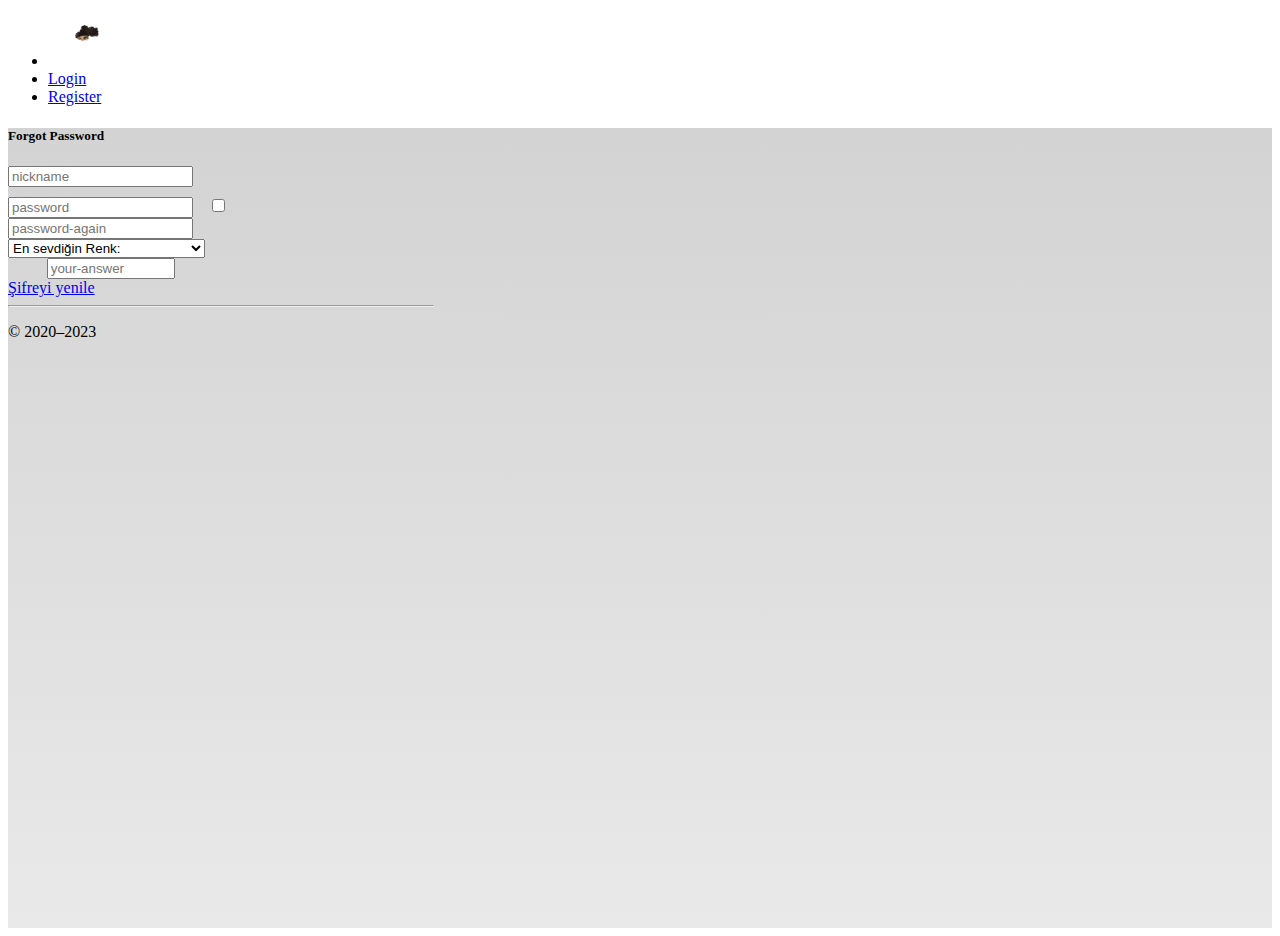
<file: Html/forgotpassword.html>
<!DOCTYPE html>
<html lang="en">

<head>
    <meta charset="UTF-8">
    <meta http-equiv="X-UA-Compatible" content="IE=edge">
    <meta name="viewport" content="width=device-width, initial-scale=1.0">
    <title>Test Site</title>
    <link href="./css/mystyle.css">
    <link href="https://cdn.jsdelivr.net/npm/bootstrap@5.0.1/dist/css/bootstrap.min.css" rel="stylesheet"
        integrity="sha384-+0n0xVW2eSR5OomGNYDnhzAbDsOXxcvSN1TPprVMTNDbiYZCxYbOOl7+AMvyTG2x" crossorigin="anonymous">
    <link href="./css/telephone.css">

</head> 

<body>
    <div class="container-fluid">
            <ul class="nav border-bottom border-5 nav-tabs d-flex bd-highlight align-items-center" style = "margin-block-end: 0em;">
                <li class = "nav-item me-auto bd-highlight ">
                    <img src="/images/indir.gif " style = "width:40px; margin-left:18px;">
                </li>
                <li class="nav-item bd-highlight">
                    <a href="index.html" class="nav-link">Login</a>
                </li>
                <li class="nav-item bd-highlight">
                    <a href="register.html" class="nav-link">Register</a>
                </li>
            </ul>
    </div>
    <div class="container" style="background: linear-gradient(#d3d3d3,#e9e9e9);">
        <div class="d-flex justify-content-evenly align-items-center" style="height: 50rem;">
            <div class="card border border-3 align-items-center" style="width: 38rem; height: 40rem;">
                <div class="card-body " style="width:70%;">
                    <div>
                        <h5>Forgot Password</h5>
                    </div>
                    <div class="card-body-starting d-flex flex-column justify-content-around ">
                        <div class="input-group mb-3">
                            <input type="text" class="form-control nickname" placeholder="nickname"
                                aria-label="Username" aria-describedby="basic-addon1">
                        </div>
                        <div class="input-group mb-3">
                            <input type="password" class="form-control password" placeholder="password"
                                aria-label="Username" aria-describedby="basic-addon1">
                            <input type="checkbox" style="margin-top:12px;margin-left: 15px;"
                                onclick="passwordShowHide()">
                        </div>
                        <div class="input-group mb-3">
                            <input type="password" class="form-control password-again" placeholder="password-again"
                                aria-label="Username" aria-describedby="basic-addon1">
                        </div>
                        <div class="custom-select d-flex ">
                            <select class="mb-3">
                                <option value="0">En sevdiğin Renk:</option>
                                <option value="1">Doğduğun Şehir</option>
                                <option value="2">En sevdiğin Şarkı</option>
                                <option value="3">En sevdiğin Film</option>
                                <option value="4">Anewlizden en sevdiğin insan</option>
                                <option value="5">En sevdiğin Yemek</option>
                            </select> 
                            <div>
                                <div class="input-group mb-3">
                                    <input type="text" class="form-control your-answer" placeholder="your-answer"
                                        aria-label="Username" aria-describedby="basic-addon1" style = "width:7.5rem; margin-left:2.42rem;">
                                </div>
                            </div>
                        </div>

                        <a href="#" class="btn btn-primary button-click">Şifreyi yenile</a>
                     
                    </div>
                    <hr>
                    <p class="mt-5 mb-3 text-muted" style="text-align:left">© 2020–2023</p>
                </div>
            </div>
        </div>
    </div>


    <script src="https://cdn.jsdelivr.net/npm/bootstrap@5.0.1/dist/js/bootstrap.bundle.min.js"
        integrity="sha384-gtEjrD/SeCtmISkJkNUaaKMoLD0//ElJ19smozuHV6z3Iehds+3Ulb9Bn9Plx0x4"
        crossorigin="anonymous"></script>
    <script src="/javascript/myjs.js"></script>
</body>

</html>
</file>
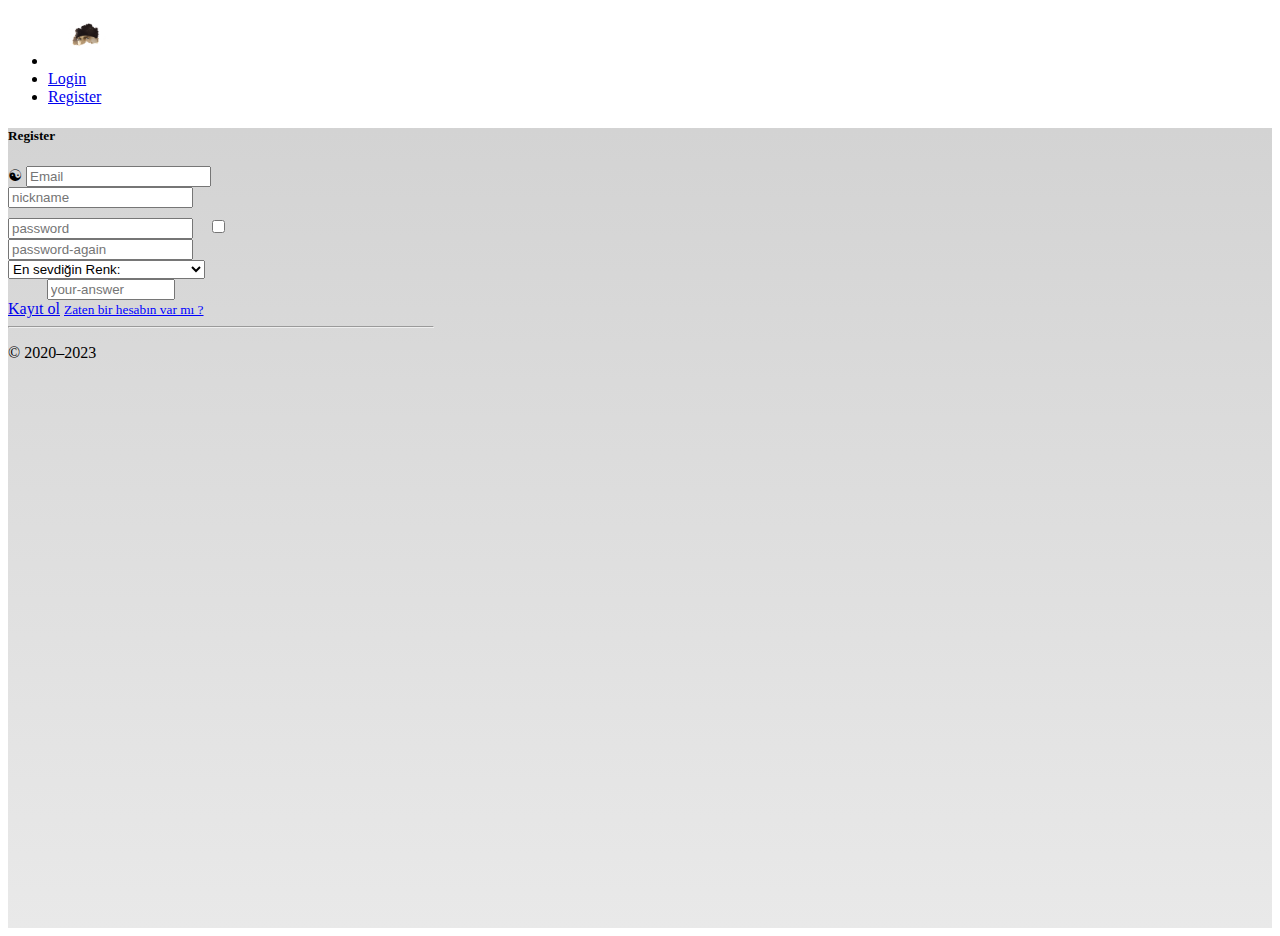
<file: Html/register.html>
<!DOCTYPE html>
<html lang="en">

<head>
    <meta charset="UTF-8">
    <meta http-equiv="X-UA-Compatible" content="IE=edge">
    <meta name="viewport" content="width=device-width, initial-scale=1.0">
    <title>Test Site</title>
    <link href="./css/mystyle.css">
    <link href="https://cdn.jsdelivr.net/npm/bootstrap@5.0.1/dist/css/bootstrap.min.css" rel="stylesheet"
        integrity="sha384-+0n0xVW2eSR5OomGNYDnhzAbDsOXxcvSN1TPprVMTNDbiYZCxYbOOl7+AMvyTG2x" crossorigin="anonymous">
    <link href="./css/telephone.css">

</head>

<body>
    <div class="container-fluid">
            <ul class="nav border-bottom border-5 nav-tabs d-flex bd-highlight align-items-center" style = "margin-block-end: 0em;">
                <li class = "nav-item me-auto bd-highlight ">
                    <img src="/images/indir.gif " style = "width:40px; margin-left:18px;">
                </li>
                <li class="nav-item bd-highlight">
                    <a href="index.html" class="nav-link">Login</a>
                </li>
                <li class="nav-item bd-highlight">
                    <a href="register.html" class="nav-link">Register</a>
                </li>
            </ul>
    </div>
    <div class="container" style="background: linear-gradient(#d3d3d3,#e9e9e9);">
        <div class="d-flex justify-content-evenly align-items-center" style="height: 50rem;">
            <div class="card border border-3 align-items-center" style="width: 38rem; height: 40rem;">
                <div class="card-body" style="width:70%;">
                    <div>
                        <h5>Register</h5>
                    </div>
                    <div class="card-body-starting d-flex flex-column justify-content-around ">
                        <div class="input-group mb-3">
                            <span class="input-group-text" id="basic-addon1">☯</span>
                            <input type="email" class="form-control mail" placeholder="Email" aria-label="Username"
                                aria-describedby="basic-addon1" >
                        </div>
                        <div class="input-group mb-3">
                            <input type="text" class="form-control nickname" placeholder="nickname"
                                aria-label="Username" aria-describedby="basic-addon1">
                        </div>
                        <div class="input-group mb-3">
                            <input type="password" class="form-control password" placeholder="password"
                                aria-label="Username" aria-describedby="basic-addon1">
                            <input type="checkbox" style="margin-top:12px;margin-left: 15px;"
                                onclick="passwordShowHide()">
                        </div>
                        <div class="input-group mb-3">
                            <input type="password" class="form-control password-again" placeholder="password-again"
                                aria-label="Username" aria-describedby="basic-addon1">
                        </div>
                        <div class="custom-select d-flex">
                            <select class="mb-3">   
                                <option value="0">En sevdiğin Renk:</option>
                                <option value="1">Doğduğun Şehir</option>
                                <option value="2">En sevdiğin Şarkı</option>
                                <option value="3">En sevdiğin Film</option>
                                <option value="4">Anewlizden en sevdiğin insan</option>
                                <option value="5">En sevdiğin Yemek</option>
                            </select> 
                            <div>
                                <div class="input-group mb-3 ">
                                    <input type="text" class="form-control your-answer" placeholder="your-answer"
                                        aria-label="Username" aria-describedby="basic-addon1" style = "width:7.5rem; margin-left:2.42rem;" required>
                                </div>
                            </div>
                        </div>

                        <a href="#" class="btn btn-primary button-click mb-3">Kayıt ol</a>
                        <small><a href="index.html" style = "color:blue;" class="btn">Zaten bir hesabın var mı ?</a></small>
                    </div>
                    <hr>
                    <p class="mt-5 mb-3 text-muted" style="text-align:left">© 2020–2023</p>
                </div>
            </div>
        </div>
    </div>


    <script src="https://cdn.jsdelivr.net/npm/bootstrap@5.0.1/dist/js/bootstrap.bundle.min.js"
        integrity="sha384-gtEjrD/SeCtmISkJkNUaaKMoLD0//ElJ19smozuHV6z3Iehds+3Ulb9Bn9Plx0x4"
        crossorigin="anonymous"></script>
    <script src="/javascript/myjs.js"></script>
</body>

</html>
</file>
